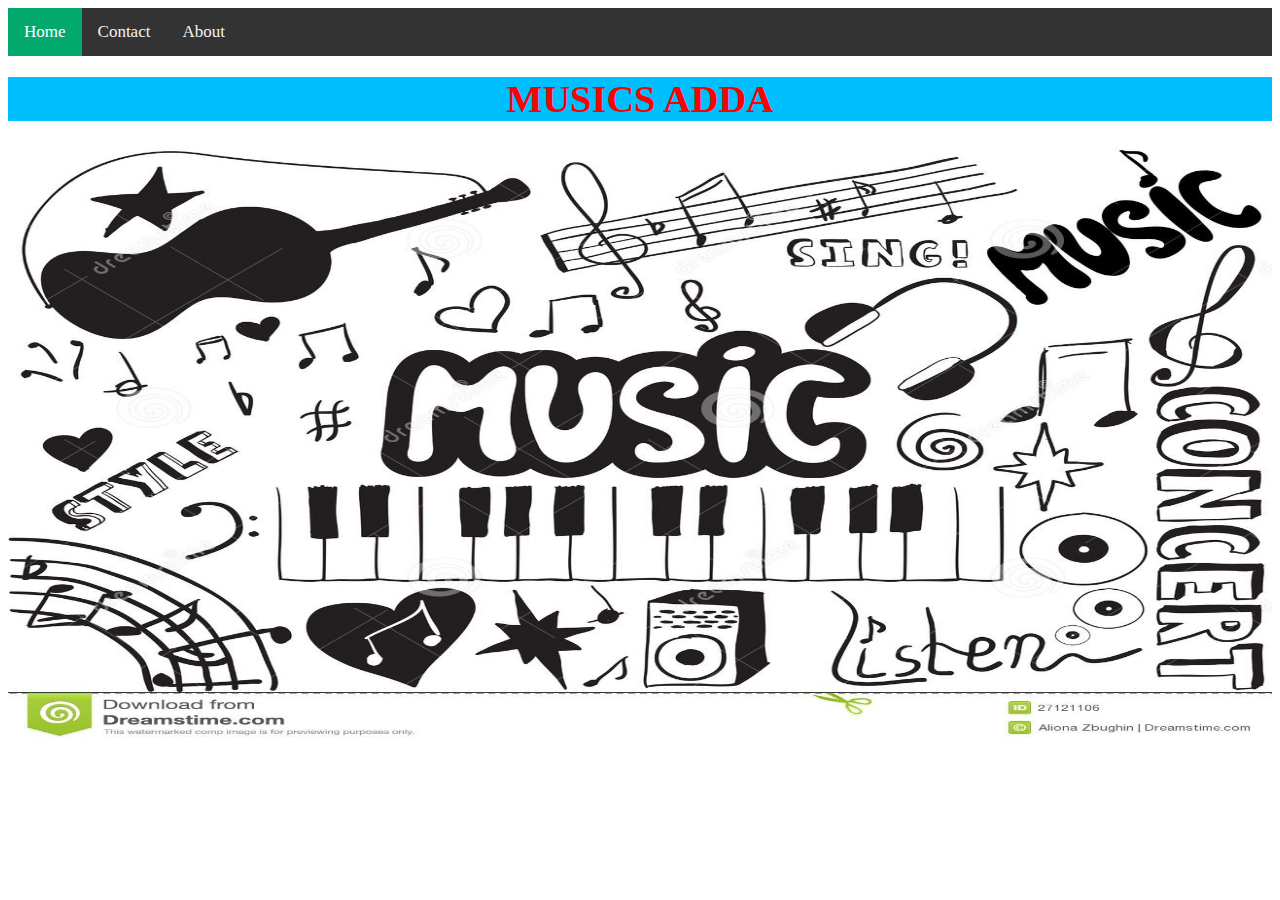
<file: MUSICS ADDA/index.html>
<!DOCTYPE html>
<html lang="en">
<head>
    <meta charset="UTF-8">
    <meta http-equiv="X-UA-Compatible" content="IE=edge">
    <meta name="viewport" content="width=\, initial-scale=1.0">
<link rel="stylesheet" href="assets/css/style.css">
    <title>Document</title>
</head>
<body>
    
    <div class="topnav">
        <a class="active" href="index.html">Home</a>
        
        <a href="contact.html">Contact</a>
        <a href="about.html">About</a>
      </div>
      <h1> <center><big><b>MUSICS ADDA</b></big></center></h1>
      <img src="assets/images/music tu.jpg" alt="" class="tushar">
</body>
</html>
</file>
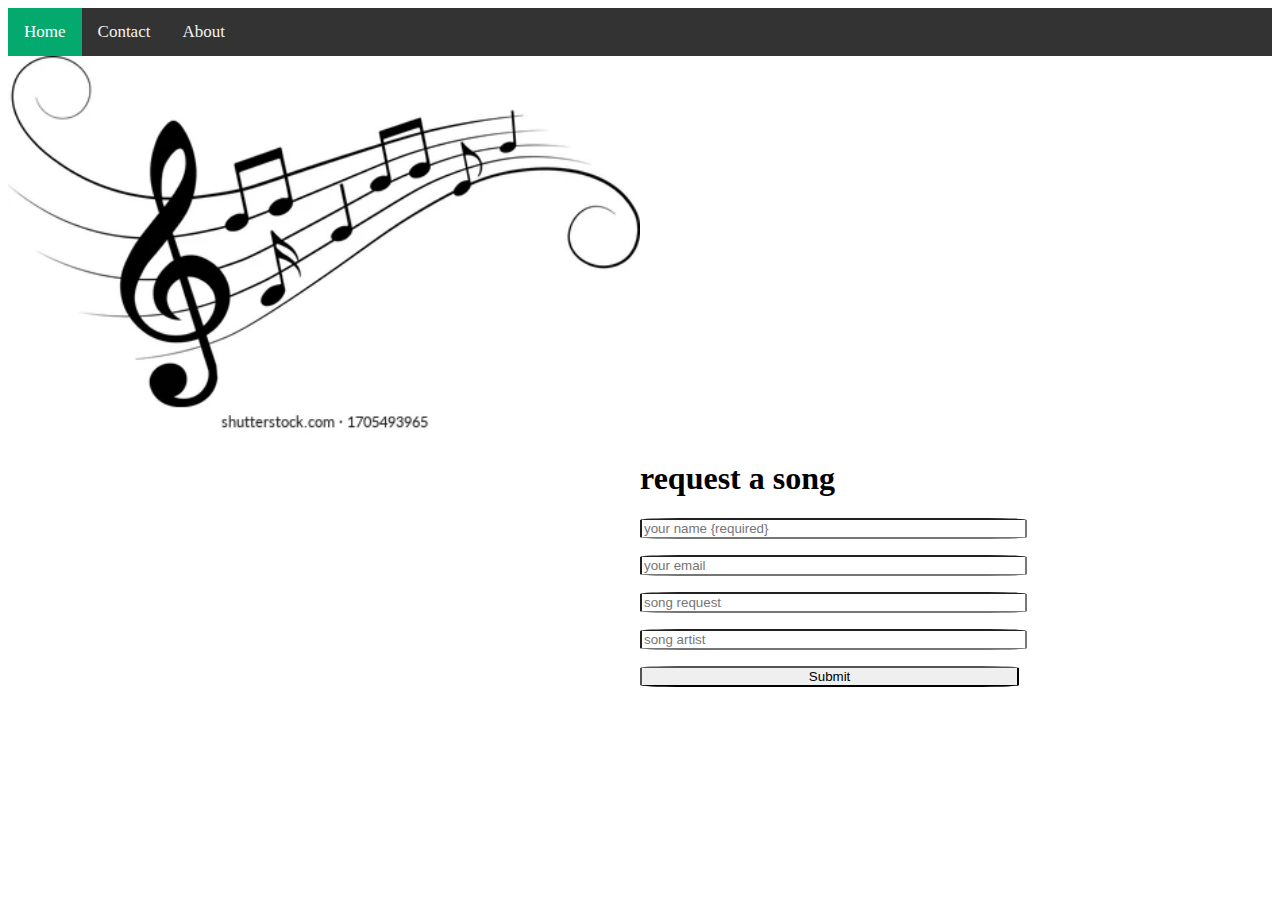
<file: MUSICS ADDA/contact.html>
<!DOCTYPE html>
<html lang="en">
<head>
    <meta charset="UTF-8">
    <meta http-equiv="X-UA-Compatible" content="IE=edge">
    <meta name="viewport" content="width=device-width, initial-scale=1.0">
    <title>Document</title>
    <style>
        body{
            background-color: yellow;
        }
        h1{
            margin-left: 50%;
        }
        input{
           margin-left: 50%;
           width: 30%;
           height: 15%;
           border-radius: 10%;
        }
        body{
  
  background: no-repeat;
}
.topnav {
    background-color: #333;
    overflow: hidden;
  }
  
  /* Style the links inside the navigation bar */
  .topnav a {
    float: left;
    color: #f2f2f2;
    text-align: center;
    padding: 14px 16px;
    text-decoration: none;
    font-size: 17px;
  }
  
  /* Change the color of links on hover */
  .topnav a:hover {
    background-color: #ddd;
    color: black;
  }
  
  /* Add a color to the active/current link */
  .topnav a.active {
    background-color: #04AA6D;
    color: white;
  }
  .notes{
    width: 50%;
  }
    </style>
</head>
<div class="topnav">
    <a class="active" href="index.html">Home</a>
    
    <a href="contact.html">Contact</a>
    <a href="about.html">About</a>
  </div>
<body>
    <img src="assets/images/notes.webp" alt="" class="notes">
    <h1>
        request a song
    </h1>
    <p><input type="text" name="" id="" placeholder="your name {required}" class="MUSICS"></p>
    <input type="text" name="" id="" placeholder="your email" class="MUSICS">
    <p><input type="text" name="" placeholder="song request" class="MUSICS"></p>
    <p><input type="text name="" placeholder="song artist" class="MUSICS"></p>
    <input type="submit">
</body>
</html>
</file>
<file: MUSICS ADDA/assets/css/style.css>
body{
  
  background: no-repeat;
}
.topnav {
    background-color: #333;
    overflow: hidden;
  }
  
  /* Style the links inside the navigation bar */
  .topnav a {
    float: left;
    color: #f2f2f2;
    text-align: center;
    padding: 14px 16px;
    text-decoration: none;
    font-size: 17px;
  }
  
  /* Change the color of links on hover */
  .topnav a:hover {
    background-color: #ddd;
    color: black;
  }
  
  /* Add a color to the active/current link */
  .topnav a.active {
    background-color: #04AA6D;
    color: white;
  }
  .tushar{
    width: 100%;
    height: 600px;
  }

    
    H1{
      background-color: deepskyblue;
      color: red;
    }
</file>
